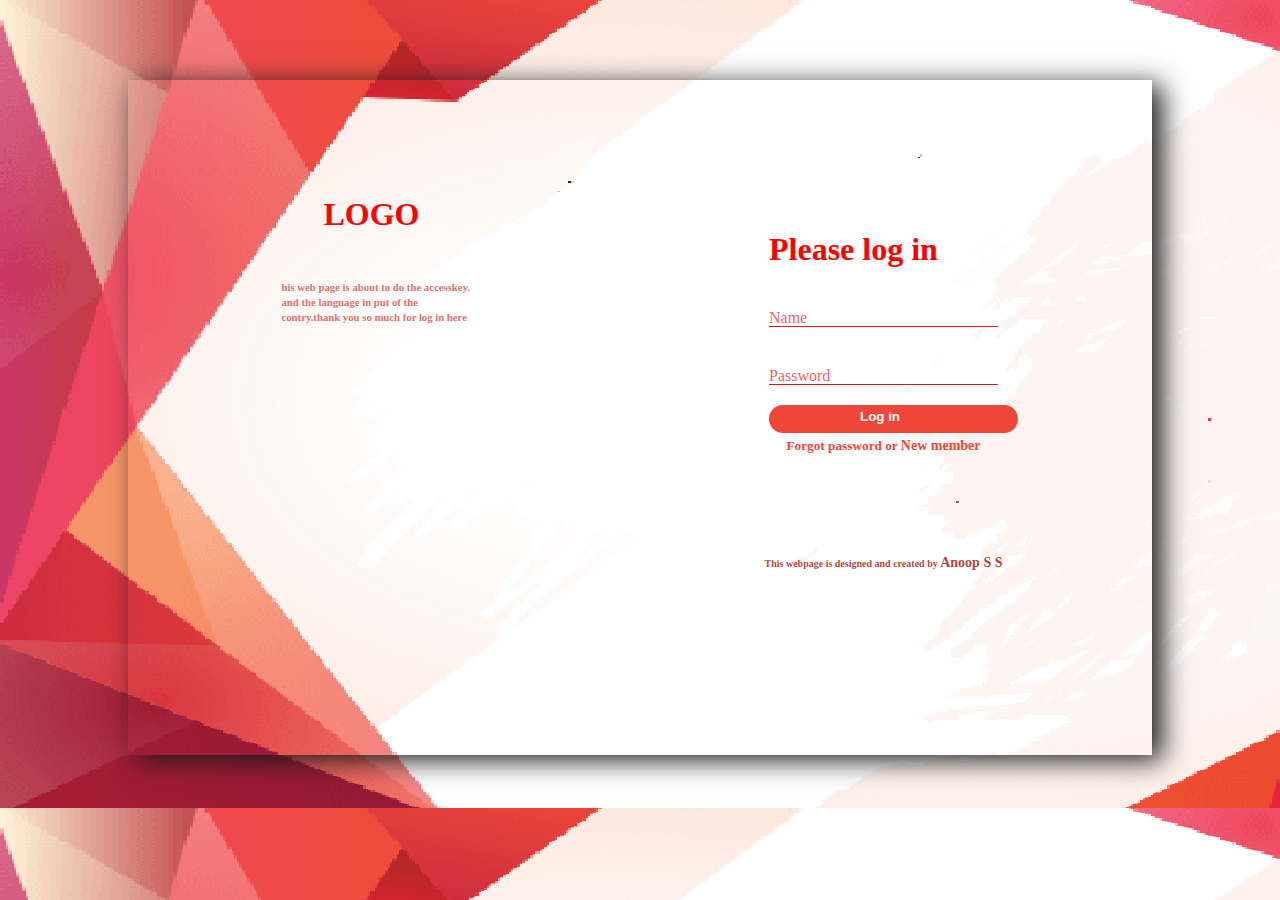
<file: index.html>
<!DOCTYPE html>
<html lang="en" dir="ltr">
  <head>
    <meta charset="utf-8">
    <title>multi page</title>
    <link rel="stylesheet" href="index_style.css">
  </head>
  <body>

    <div class="container">
      <div class="left">
        <div class="content">
          <h1>LOGO</h1>
          <h6>his web page  is about to do the accesskey.
            and the language in put of the contry.thank you
             so much for log in here
           </h6>
        </div>
      </div>
      <div class="right">
        <div class="form">
          <h1>Please log in</h1>
          <div class="input">
            <input id="name" type="text" name="" value="" autocomplete="off" required>
            <label for="name">Name</label>
          </div>
          <div class="input">
            <input id="password" type="password" name="" value="" autocomplete="off" required>
            <label for="password">Password</label>
          </div>
          <div class="button"><a href="home.html">
            <button type="button" name="button">Log in</button>
          </a>  
          </div>
        </div>
        <h5>Forgot password or <span>New member</span> </h5>
        <h6>This webpage is designed and created by <span>Anoop S S</span> </h6>
      </div>
    </div>
    <script src="jsfile.js" charset="utf-8"></script>
  </body>
</html>
</file>
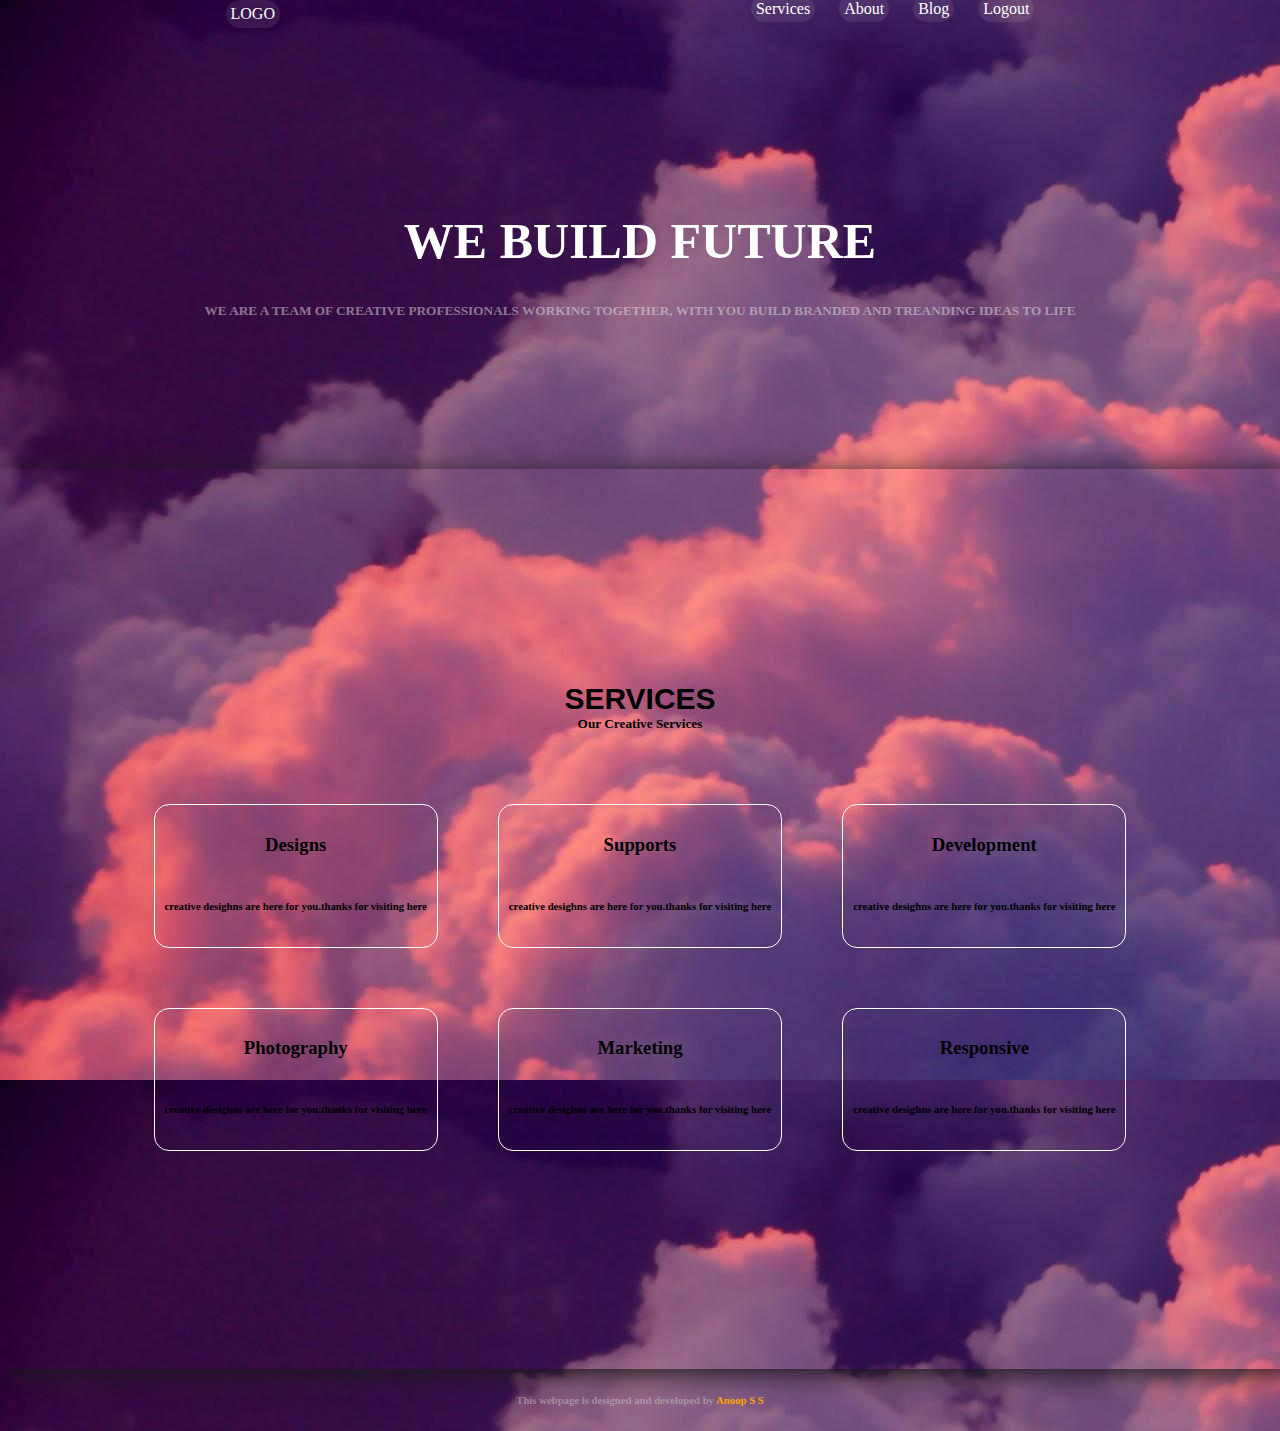
<file: home.html>
<!DOCTYPE html>
<html lang="en" dir="ltr">
  <head>
    <meta charset="utf-8">
    <title>Home page</title>
    <link rel="stylesheet" href="home_style.css">
  </head>
  <body>
    <div class="header">
      <a href="#">LOGO</a>
      <nav>
        <a href="#">Services</a>
        <a href="#">About</a>
        <a href="#">Blog</a>
        <a id="logout" href="index.html">Logout</a>
      </nav>
    </div>
    <div class="contents">
      <h1>WE BUILD FUTURE</h1>
      <h5>WE ARE A TEAM OF CREATIVE PROFESSIONALS WORKING TOGETHER, WITH YOU BUILD BRANDED AND TREANDING IDEAS TO LIFE</h5>
    </div>
    <div id="Service" class="fixed">
      <h2>SERVICES</h2>
      <h5>Our Creative Services</h5>
      <div class="flexs">
        <div class="packages">
          <h3>Designs</h3>
          <h6>creative desighns are here for you.thanks for visiting here</h6>
        </div>
        <div class="packages">
          <h3>Supports</h3>
          <h6>creative desighns are here for you.thanks for visiting here</h6>
        </div>
        <div class="packages">
          <h3>Development</h3>
          <h6>creative desighns are here for you.thanks for visiting here</h6>
        </div>
      </div>
      <div class="flexs">
        <div class="packages">
          <h3>Photography</h3>
          <h6>creative desighns are here for you.thanks for visiting here</h6>
        </div>
        <div class="packages">
          <h3>Marketing</h3>
          <h6>creative desighns are here for you.thanks for visiting here</h6>
        </div>
        <div class="packages">
          <h3>Responsive</h3>
          <h6>creative desighns are here for you.thanks for visiting here</h6>
        </div>
      </div>
    </div>
    <div id="footer" class="footer">
      <h6>This webpage is designed and developed by <span>Anoop S S</span> </h6>
    </div>
    <script src="home.js" charset="utf-8"></script>
  </body>
</html>
</file>
<file: index_style.css>
*{
  box-sizing: border-box;
}
body{
  margin: 0px;
  background-image: url("background.png");
  display: flex;
  justify-content: center;
  align-items:center;
}
.container{
  margin-top: 80px;
  width:80%;
  height:75vh;
  background-image: url("background.png").inverted;
  box-shadow: 10px 5px 26px rgb(25,25,25);
  display: flex;
  justify-content: space-around;
}
.left{
  margin-top: 95px;
  width: 200px;
  height:400px;
}
.content{
  display: flex;
  flex-direction: column;
  justify-content: center;
  align-items:center;
}
.content h1{
  color: red;
}
.content h6{
  color:rgb(219, 116, 114);
  margin-left: 10px;
  line-height: 15px;
  font-weight: bolder;
}
.right{
  margin-top: 95px;
  width: 250px;
  height:400px;
  display: flex;
  flex-direction: column;
  justify-content: center;
  align-items: center;
}
.right form{
  display: flex;
  flex-direction: column;
  justify-content: center;
  align-items: center;
}
.right h1{
  color:red;
  margin-top: 20px;
  margin-left: 20px;
}
.input{
  display: flex;
  flex-direction: column;
  padding:20px;
  position:relative;
}
input{
    padding-right: 50px;
    border: none;
    border-bottom: 1px solid rgb(227, 20, 20);
    outline: none;
}
label{
  position: absolute;
  bottom:20px;
  color:rgba(227, 20, 20,0.7);
  transition: .1s ease-in-out;
}
input:focus~label,
input:valid~label{
  top:-10px;
  font-size: 10px;
}
.button{
  background-color:rgb(240, 70, 58);
  margin-left: 20px;
  padding-right: 170px;
  padding-bottom: 10px;
  border: none;
  border-radius: 15px;
  cursor: pointer;
}
button{
  background-color: rgb(240, 70, 58);
  color:white;
  font-weight: bold;
  border: none;
  position: relative;
  top:2px;
  left:85px;
  cursor: pointer;
  outline: none;
}
.button:hover{
  color: red;
  box-shadow:5px 5px 6px rgb(25,25,25);
}
.right h5{
  margin-top: 5px;
  color:rgb(240, 70, 58);
  cursor: pointer;
}
.right h5:hover{
  color:red;
}
.right h6{
  color:rgba(161, 14, 3,.8);
  font-size:10px;
  position: relative;
  top: 55px;
}
span{
  font-size:14px;
}
</file>
<file: home_style.css>
*{
  box-sizing: border-box;
}
body{
  margin: 0px;
  padding:0px;
  background-image: url("cloud.jpg");
}
.header{
  display: flex;
  justify-content: space-around ;
}
.header a{
  color:white;
  margin-right: 20px;
  text-decoration: none;
  background-color: rgba(225,225,225,.1);
  border-radius: 15px;
  padding:5px;
}
.contents{
  display: flex;
  margin-top: 150px;
  flex-direction: column;
  justify-content: center;
  align-items:center;
}
.contents h1{
  color:white;
  font-size: 50px;
  font-weight: bolder;
}
.contents h5{
  margin:0px;
  color: rgba(225,225,225,.5);
}
.fixed{
  margin-top: 150px;
  width:100%;
  height:100vh;
  background-image: url("cloud.jpg").inverted;
  box-shadow: 10px 5px 26px rgb(25,25,25);
  display: flex;
  flex-direction: column;
  justify-content: center;
  align-items: center;
}
.fixed h2{
  font-size: 30px;
  font-weight:bold;
  font-family:sans-serif;
  margin-bottom: 0px;
  cursor: pointer;
}
.fixed h5{
  margin-top: 0px;
  padding-bottom: 20px;
}
.flexs{
  display: flex;
  justify-content: center;
  align-items: center;
}
.packages{
  display: flex;
  flex-direction: column;
  justify-content: center;
  align-items: center;
  width: 130px
  height:130px;
  margin: 30px;
  border: 1px solid white;
  padding: 10px;
  border-radius: 15px;
}
.packages:hover{
  background-color: rgba(225,225,225,0.5);
}
.footer{
  display: flex;
  justify-content: center;
  align-items: center;
  color:rgba(200, 200, 200, 0.5);
}
span{
  color: orange;
}
</file>
